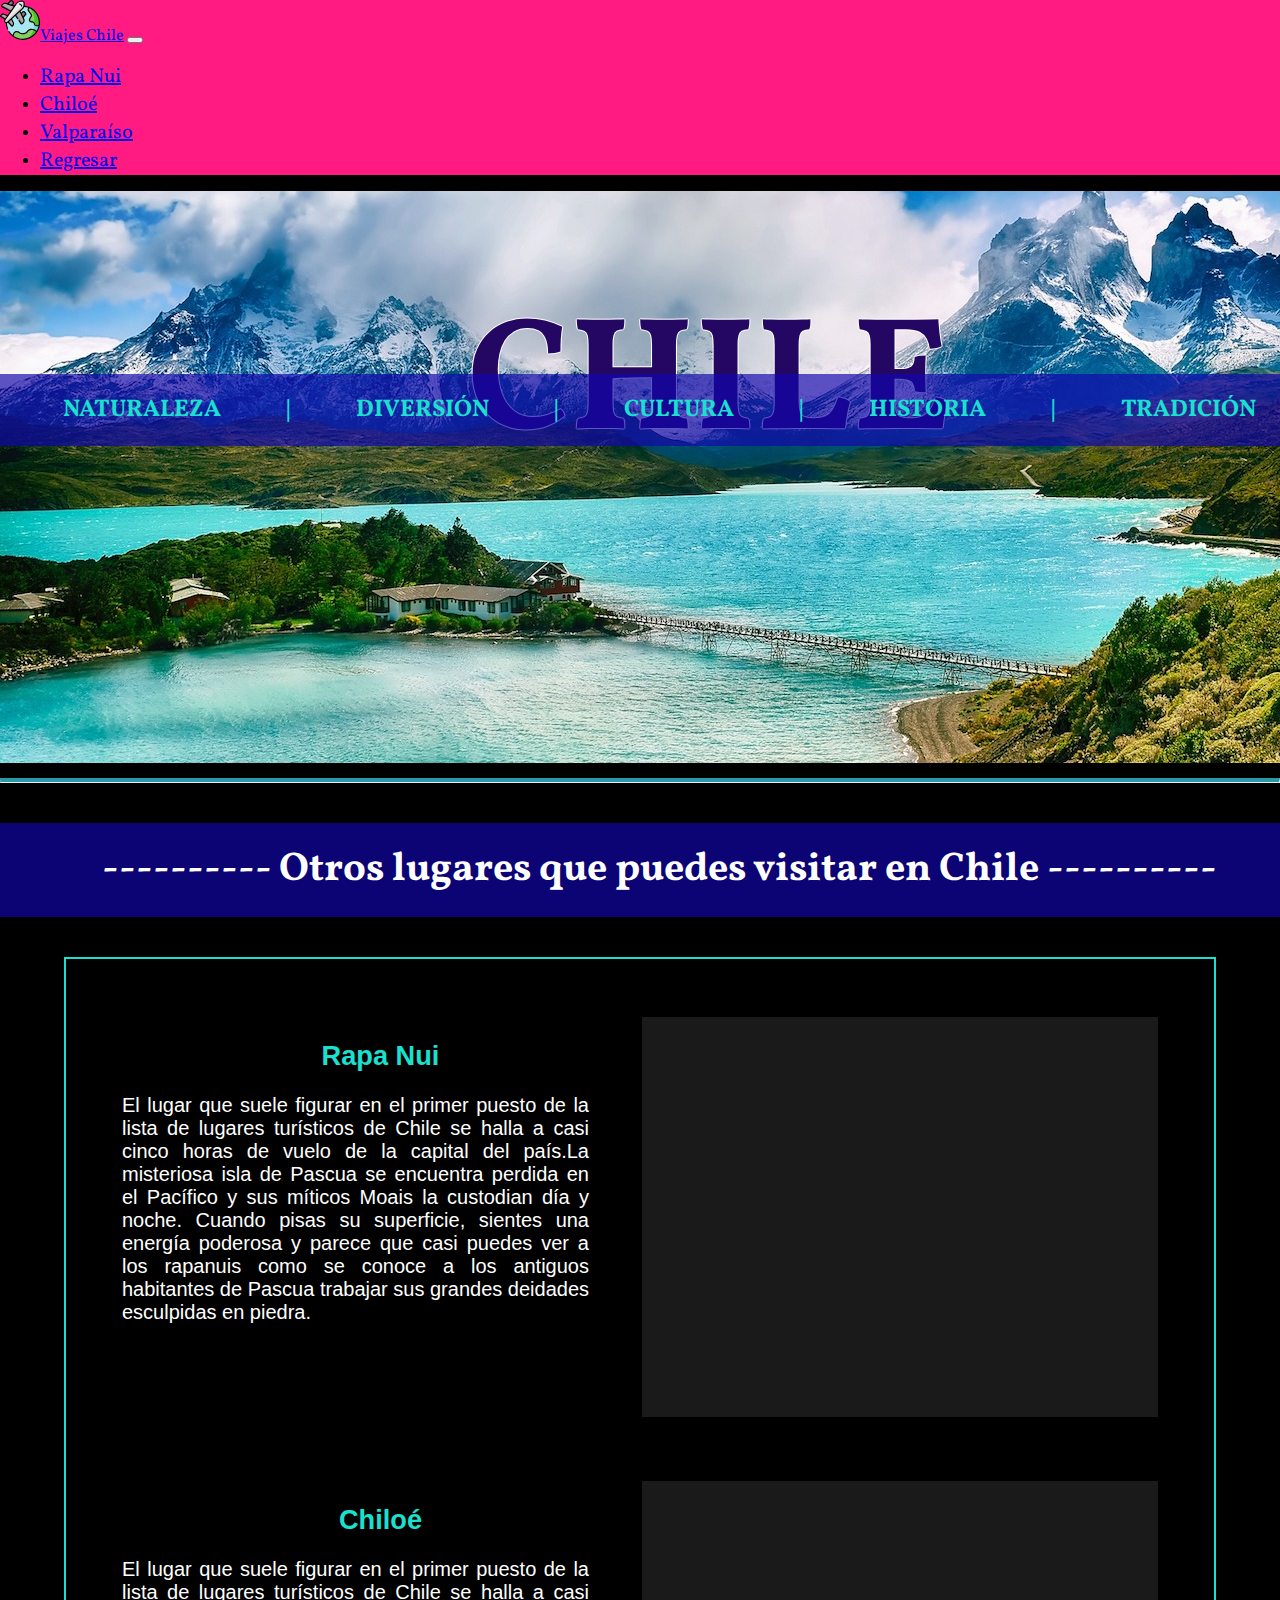
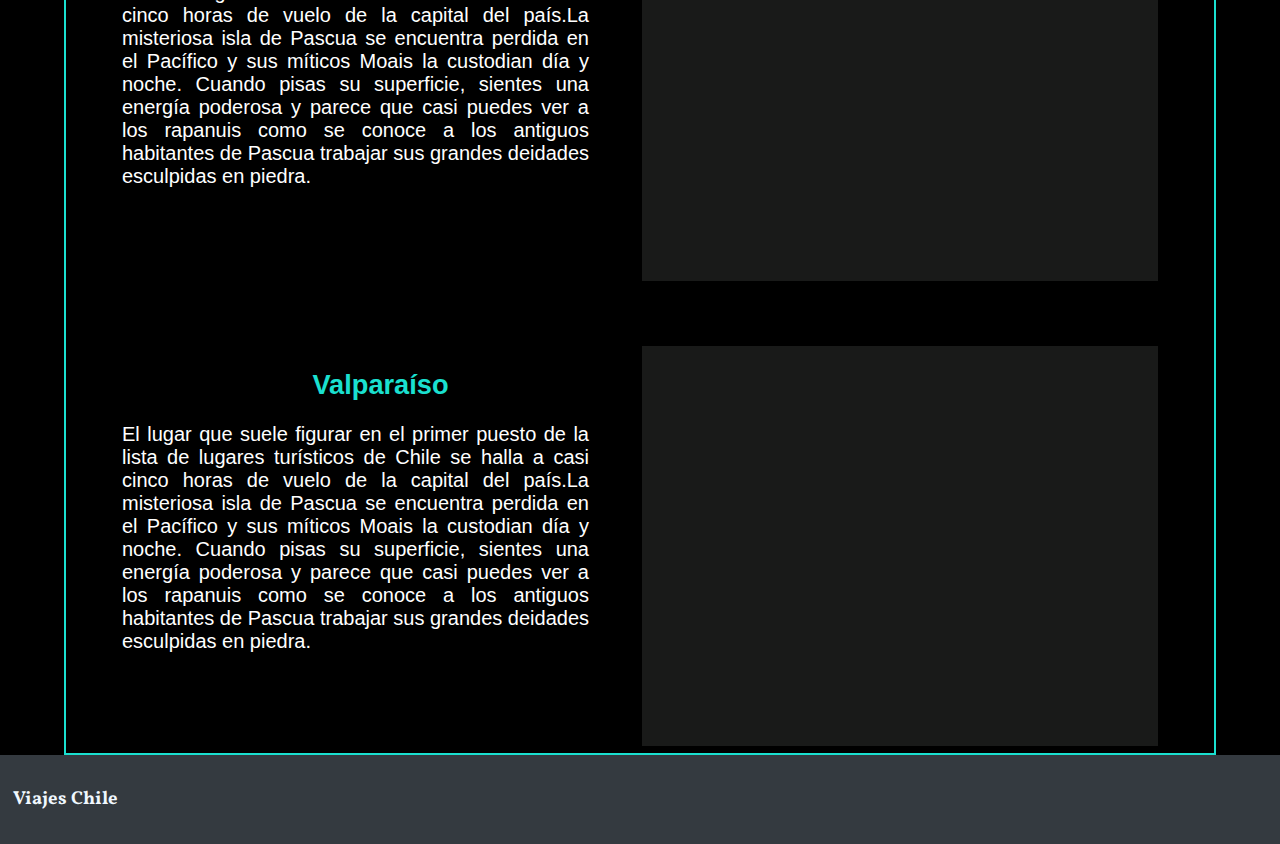
<file: assets/page2iframe.html>
<!DOCTYPE html>
<html lang="es">

<head>
    <meta charset="UTF-8">
    <meta name="viewport" content="width=device-width, initial-scale=1.0">
    <title>Viajes Chile</title>
    <!-- CSS bootstrap-->
    <link rel="stylesheet" href="https://cdn.jsdelivr.net/npm/bootstrap@4.6.0/dist/css/bootstrap.min.css" integrity="sha384-B0vP5xmATw1+K9KRQjQERJvTumQW0nPEzvF6L/Z6nronJ3oUOFUFpCjEUQouq2+l" crossorigin="anonymous">
    <!-- Google Font-->
    <link rel="preconnect" href="https://fonts.gstatic.com">
    <link href="https://fonts.googleapis.com/css2?family=Raleway:wght@400;700&display=swap" rel="stylesheet">
    <link rel="preconnect" href="https://fonts.googleapis.com">
    <link rel="preconnect" href="https://fonts.gstatic.com" crossorigin>
    <link href="https://fonts.googleapis.com/css2?family=Vollkorn:ital@1&display=swap" rel="stylesheet">
    <!-- Font Awesome-->
    <link rel="stylesheet" href="https://use.fontawesome.com/releases/v5.15.2/css/all.css"
        integrity="sha384-vSIIfh2YWi9wW0r9iZe7RJPrKwp6bG+s9QZMoITbCckVJqGCCRhc+ccxNcdpHuYu" crossorigin="anonymous">
    <!-- Mi estilo-->
    <link rel="stylesheet" href="css/styleiframe.css">
</head>
    <header>
        <nav class="navbar navbar-expand-lg navbar-dark bg-dark">
            <div class="container">
                <a class="navbar-brand" href="http://localhost:52330/assets/index.html"><img src="img/viajes.svg" width="40" height="40" alt="">Viajes Chile</a>
                <button class="navbar-toggler" type="button" data-toggle="collapse" data-target="#navbarNav"
                    aria-controls="navbarNav" aria-expanded="false" aria-label="Toggle navigation">
                    <span class="navbar-toggler-icon"></span>
                </button>
                <div class="collapse navbar-collapse" id="navbarNav">
                    <ul class="navbar-nav ml-auto">
                        <li class="nav-item">
                            <a class="nav-link" href="#rapanui">Rapa Nui</a>
                        </li>
                        <li class="nav-item">
                            <a class="nav-link" href="#chiloe">Chiloé</a>
                        </li>
                        <li class="nav-item">
                            <a class="nav-link" href="#valparaiso">Valparaíso</a>
                        </li>
                        <li class="nav-item">
                            <a class="nav-link" href="http://localhost:52330/assets/index.html"> Regresar</a>
                        </li>
                    </ul>
                </div>
            </div>
        </nav>
    </header>
    <body>
        <div class="hero-section">
            <img src="/assets/img/chile.jpg" class="d-block w-100" alt="imagenChile">
            <h1 class="title">CHILE</h1>
            <h3 class="intro">NATURALEZA | DIVERSIÓN | CULTURA | HISTORIA | TRADICIÓN</h3>
        </div>
        <hr>
        <div>
            <h3> ---------- Otros lugares que puedes visitar en Chile ----------</h3>
        </div>
        <div class="iframes">
            <section>
                <iframe src="page3rapanui.html" id="rapanui"  class="framework" frameborder="0"></iframe>
            </section>

            <section>
                <iframe src="https://chile.travel/donde-ir/rapa-nui" class="framework" frameborder="0"></iframe>
            </section>

            <section>
                <iframe src="page4chiloe.html" id="chiloe" class="framework" frameborder="0"></iframe>
            </section>

            <section>
            <iframe src="https://chile.travel/donde-ir/sur-lagos-volcanes/chiloe" class="framework" frameborder="0"></iframe>
            </section>

            <section>
                <iframe src="page5valparaiso.html" id="valparaiso" class="framework" frameborder="0"></iframe>
            </section>

            <section>
                <iframe src="https://chile.travel/donde-ir/centro-santiago-valparaiso/valparaiso" class="framework" frameborder="0"></iframe>
            </section>
        </div>
        






    <!-- Option 1: jQuery and Bootstrap Bundle (includes Popper) -->
    <script src="https://code.jquery.com/jquery-3.5.1.slim.min.js" integrity="sha384-DfXdz2htPH0lsSSs5nCTpuj/zy4C+OGpamoFVy38MVBnE+IbbVYUew+OrCXaRkfj" crossorigin="anonymous"></script>
    <script src="https://cdn.jsdelivr.net/npm/bootstrap@4.6.0/dist/js/bootstrap.bundle.min.js" integrity="sha384-Piv4xVNRyMGpqkS2by6br4gNJ7DXjqk09RmUpJ8jgGtD7zP9yug3goQfGII0yAns" crossorigin="anonymous"></script>

</body>
<footer class="text-center darK">
    <h3 class="text-uppercase ">Viajes Chile</h3>
    <section class="footer-icons">
        <a href="http://www.facebook.com" target="_blank"><i class="fab fa-facebook-square fa-3x"></i></a>
        <a href="https://twitter.com/" target="_blank"> <i class="fab fa-twitter-square fa-3x"></i></a>
        <a href="https://github.com/" target="_blank"><i class="fab fa-github-square fa-3x"></i></a>
    </section>
</footer>

</html>
</file>
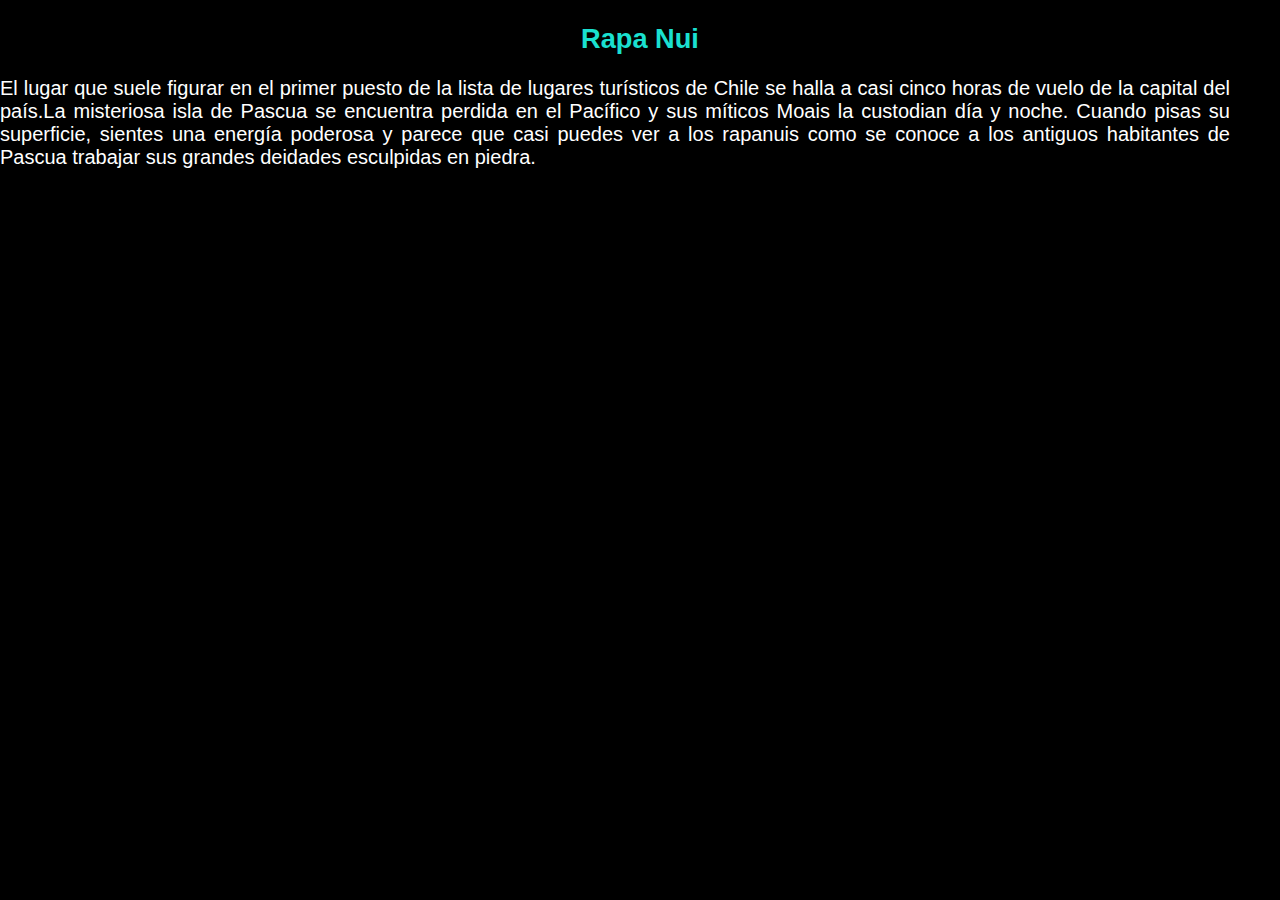
<file: assets/page3rapanui.html>
<!DOCTYPE html>
<html lang="en">
<head>
    <meta charset="UTF-8">
    <meta http-equiv="X-UA-Compatible" content="IE=edge">
    <meta name="viewport" content="width=device-width, initial-scale=1.0">
    <title>Document</title>
     <!-- Mi estilo-->
     <link rel="stylesheet" href="css/styleiframe.css">
</head>
<body>
    <h2 class="title2">Rapa Nui</h2>
    <p class="card-text">El lugar que suele figurar en el primer puesto de la lista de lugares turísticos de Chile se halla a casi cinco horas de vuelo de la capital del país.La misteriosa isla de Pascua se encuentra perdida en el Pacífico y sus míticos Moais la custodian día y noche. Cuando pisas su superficie, sientes una energía poderosa y parece que casi puedes ver a los rapanuis como se conoce a los antiguos habitantes de Pascua trabajar sus grandes deidades esculpidas en piedra.</p>

</body>
</html>
</file>
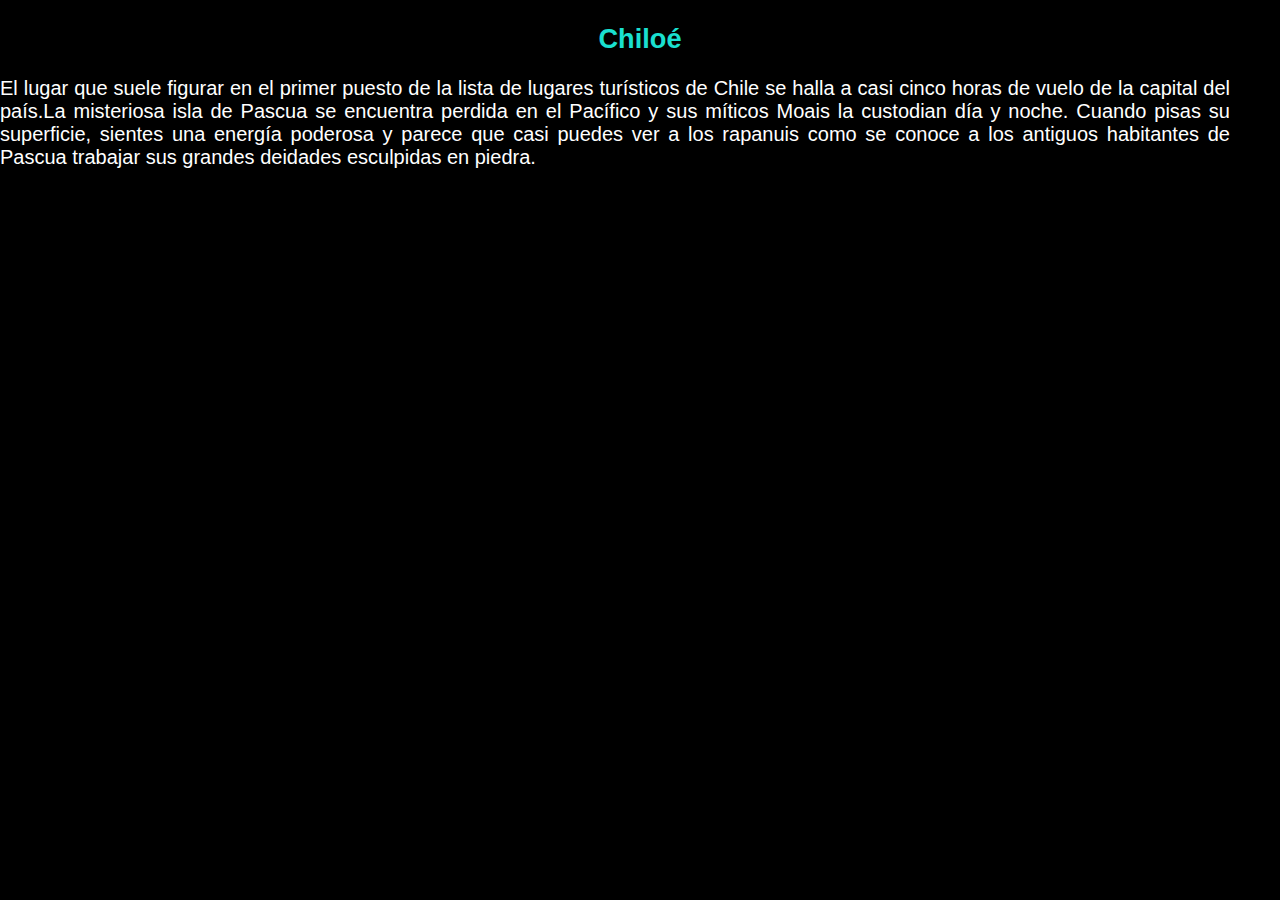
<file: assets/page4chiloe.html>
<!DOCTYPE html>
<html lang="en">
<head>
    <meta charset="UTF-8">
    <meta http-equiv="X-UA-Compatible" content="IE=edge">
    <meta name="viewport" content="width=device-width, initial-scale=1.0">
    <title>Document</title>
     <!-- Mi estilo-->
     <link rel="stylesheet" href="css/styleiframe.css">
</head>
<body>
    <h2 class="title2"> Chiloé</h2>
    <p class="card-text">El lugar que suele figurar en el primer puesto de la lista de lugares turísticos de Chile se halla a casi cinco horas de vuelo de la capital del país.La misteriosa isla de Pascua se encuentra perdida en el Pacífico y sus míticos Moais la custodian día y noche. Cuando pisas su superficie, sientes una energía poderosa y parece que casi puedes ver a los rapanuis como se conoce a los antiguos habitantes de Pascua trabajar sus grandes deidades esculpidas en piedra.</p>

</body>
</html>
</file>
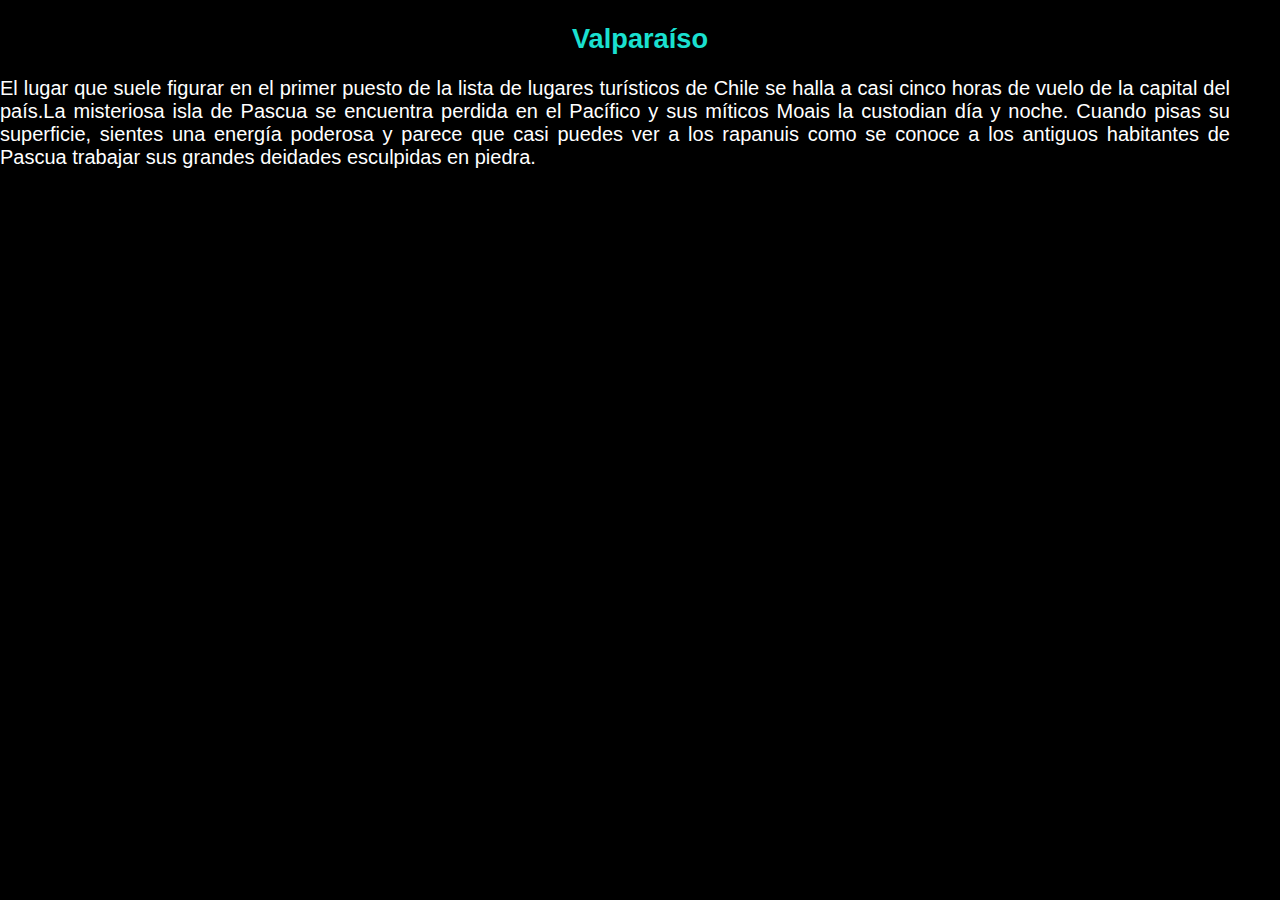
<file: assets/page5valparaiso.html>
<!DOCTYPE html>
<html lang="en">
<head>
    <meta charset="UTF-8">
    <meta http-equiv="X-UA-Compatible" content="IE=edge">
    <meta name="viewport" content="width=device-width, initial-scale=1.0">
    <title>Document</title>
     <!-- Mi estilo-->
     <link rel="stylesheet" href="css/styleiframe.css">
</head>
<body>
    <h2 class="title2">Valparaíso</h2>
    <p class="card-text">El lugar que suele figurar en el primer puesto de la lista de lugares turísticos de Chile se halla a casi cinco horas de vuelo de la capital del país.La misteriosa isla de Pascua se encuentra perdida en el Pacífico y sus míticos Moais la custodian día y noche. Cuando pisas su superficie, sientes una energía poderosa y parece que casi puedes ver a los rapanuis como se conoce a los antiguos habitantes de Pascua trabajar sus grandes deidades esculpidas en piedra.</p>

</body>
</html>
</file>
<file: assets/css/styleiframe.css>
body{
    background-color: rgb(236, 226, 226);
    color:black;
    font-family: 'Vollkorn', serif;
    margin: 0%;
    background-color: black;
    background-repeat: no-repeat;
    background-size: cover;
}
nav{
    background-color: #ff1b82;
    text-shadow: #ffc0dc 2px;
    margin: 0%;
    padding: 0%;
    border: 0cm;
}
.nav-link{
    font-size: 20px;
}
img{
    padding: 0%;
    margin: 0%;
    size: 100%;
}
.title{
    color:#230763;
    text-shadow: #1ae0d0 20%;
    text-align: center;
    padding: 1.5%;
    font-family: 'Vollkorn', serif;
    font-size:10rem;
    position: absolute;
    top: 150px;
    left: 35%;
    text-align: left;
    font-weight: bold;
    text-shadow: -1px 0 white, 0 1px white, 1px 0 white, 0 -1px white;
}
.hero-section h3{
    width: 100%;
    word-spacing: 2.5em;
    color:#1ae0d0;
    background-color: #1106acad;
    text-align: center;
    padding: 1.5%;
    font-family: 'Vollkorn', serif;
    font-size:1.5rem;
    position: absolute;
    top: 350px;
    
}
.title2{
    font-size: 1.7rem;
    color: #1ae0d0;
    font-family: 'Gill Sans', 'Gill Sans MT', Calibri, 'Trebuchet MS', sans-serif;
    text-align: center;
}
div h3{
    width: 100%;
    color:white;
    background-color: #1106acad;
    text-align: center;
    padding: 1.5%;
    font-family: 'Vollkorn', serif;
    font-size:2.5rem;
}
.framework{
    width: 45%;
    height: 400px;
    font-size: 2rem;
    text-align: justify;
    background-color: #191a19;
    margin-top: 5%;
    
}
.iframes{
    margin: 0% 5%;
    text-align: center;
    border: #1ae0d0 2px solid;
}
hr{
    border-top: 0.25em solid #289ba8;
}
section{
    display: inline;
    
}
.card-text{
    color:white;
    font-family:'Gill Sans', 'Gill Sans MT', Calibri, 'Trebuchet MS', sans-serif;
    font-weight: ;
    font-size: 20px;
    padding-right: 50px;
    text-align: justify;
}
.intro{
    color:white;
    font-family:'Gill Sans', 'Gill Sans MT', Calibri, 'Trebuchet MS', sans-serif;
    font-weight: ;
    font-size: 20px;
    padding: 5px;
}
footer{
    background-color:#343a40!important ;
    padding: 0%;
    margin: 0%;
    padding: 1%;
}
footer h3{
    text-align: left;
    padding-right: 30%;
    color: aliceblue;
    display: inline-block;
    text-align: left;
}
.footer-icons i{
    color: aliceblue;
    
}
i:hover{
    color: #289ba8;
}
</file>
